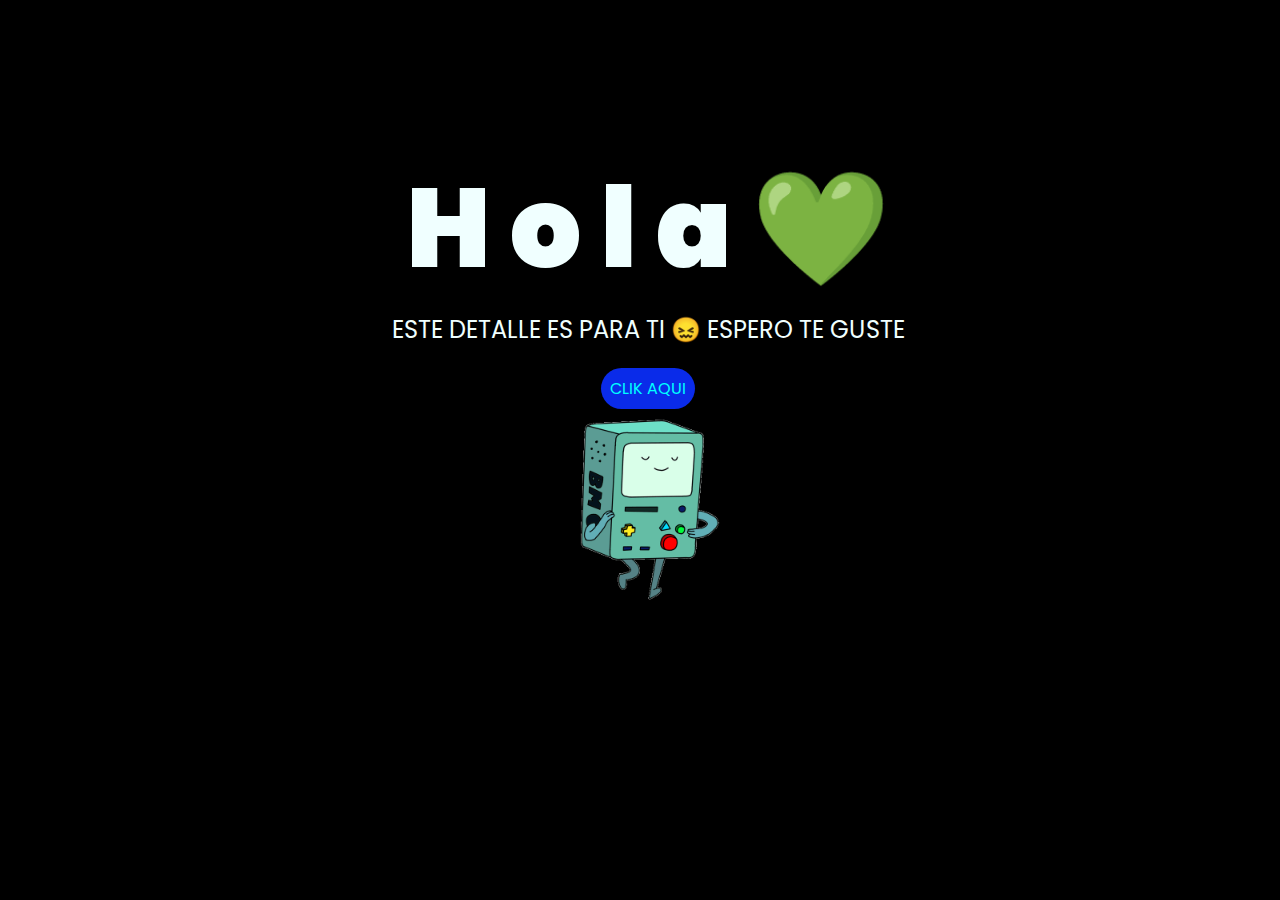
<file: flores-amarilas/index.html>
<!DOCTYPE html>
<html lang="en">
<head>
    <meta charset="UTF-8">
    <meta http-equiv="X-UA-Compatible" content="IE=edge">
    <meta name="viewport" content="width=device-width, initial-scale=1.0">
    <link rel="stylesheet" href="style.css">
    <link rel="icon" href="flowers.png" type="image/x-icon">
      
    <title>Flowers</title>
</head>

<body>
    <div class="greetings">
        <span>H</span>
        <span>o</span>
        <span>l</span>
        <span>a</span>
        <span>💚</span>
    </div>
    <div class="description">
        <span>ESTE DETALLE ES PARA TI 😖</span>
        <span>ESPERO TE GUSTE </span>
    </div>    
    <div class="button">
      <button class="botones">
         <a href="flower.html" style="color: aqua;">CLIK AQUI</a>
      </button>
    </div>
 <img src="gif.gif"  alt="BMO"  class="gif-center">
</body>

</html>
</file>
<file: flores-amarilas/style.css>
@import url('https://fonts.googleapis.com/css2?family=Poppins:ital,wght@0,500;1,900&display=swap');
*{
    font-family: 'Poppins',cursive;
}

body{
    color: azure;
    width: 100%;
    height: 82vh;
    display: flex;
    flex-direction: column;
    align-items: center;
    justify-content: center;
    background-color: black;
    /* padding-top: -30; */
}
img {
    display: grid;
    place-items: center;
    height: 200px;
}
.gif-center {
  top: 10px;
  right: 10px;
  width: 200px;
}
.botones{
    padding: 9px;
    border-radius: 80px;
    background-color: transparent;
    border: none;
}

.botones a{
    background-color: #0a2be9;
    padding: 9px;
    border-radius: 80px;
    -webkit-border-radius: 80px;
    -moz-border-radius: 80px;
    -ms-border-radius: 80px;
    -o-border-radius: 80px;

}

.botones a:focus{
    background-color: rgb(50, 194, 194);
}

.greetings{
    font-size: 7rem;
    font-weight: 900;
}
.greetings > span{
    animation: glow 2.5s ease-in-out infinite;
}
@keyframes glow{
    0%, 100%{
        color: #fff;
        text-shadow: 0 0 12px #39c6d6, 0 0 50px #39c6d6, 0 0 100px #39c6d6;
    }
    10%, 90%{
        color: #111;
        text-shadow: none;
    }
}
.greetings > span:nth-child(2){
    animation-delay: .2s ;
}
.greetings > span:nth-child(3){
    animation-delay: .4s ;
}
.greetings > span:nth-child(4){
    animation-delay: .6s;
}
.greetings > span:nth-child(5){
    animation-delay: .8s;
}
.greetings > span:nth-child(6){
    animation-delay: 1s;
}

.description{
    font-size: 1.5rem;
    margin-bottom: 20px;
}

.button a{
    text-decoration: none;
    font-size: 1rem;
    color: #111;
}

@media screen and (max-width:574px){
    .greetings{
        display: block;
        font-size: 4rem;
        font-weight: 800;
        text-align: center;
    }
    .description{
        font-size: 2rem;
    }
    
    .button a{
        font-size: 1rem;
    }
}
</file>
